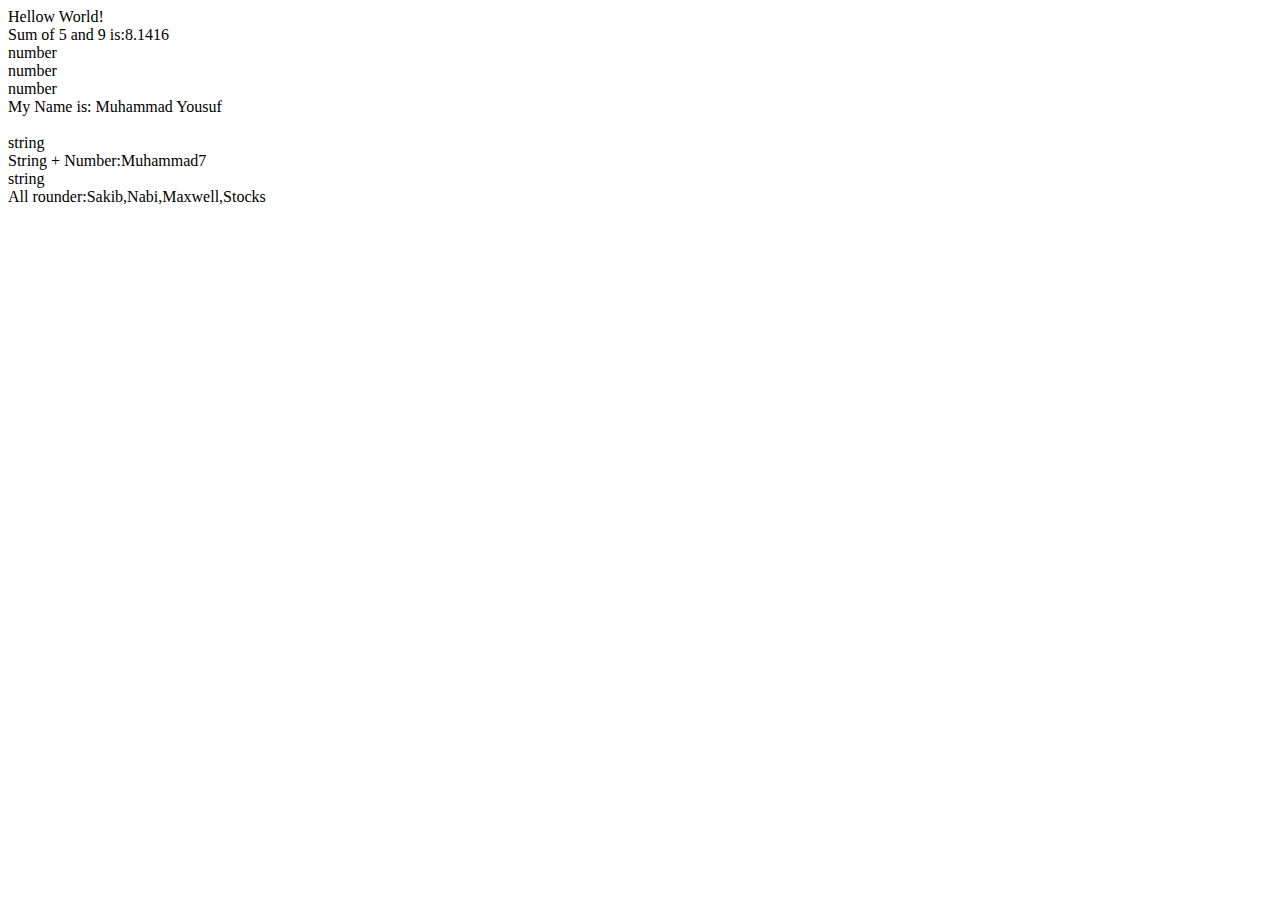
<file: FinalExam.html>
<!DOCTYPE html>
<html>
<head>
	<title>JavaScript</title>
</head>
<body>

	<script>
		document.write("Hellow World!<br>");
		var x = 5;
		var y = 9 ;
		var pi = 3.1416;
		var sum = x + pi;
		document.write('Sum of '+x+' and '+y+' is:'+sum);
		document.write('<br>'+typeof x);
		document.write('<br>'+typeof sum);
		document.write('<br>'+typeof pi);
		var fname = 'Muhammad';
		var lname = 'Yousuf';

		var fulname = fname+' '+lname;
		document.write('<br>My Name is: '+fulname+'<br>');
		document.write('<br>'+typeof fulname);

		var new_var = fname + 7;
		document.write('<br>String + Number:'+new_var);
		document.write('<br>'+typeof new_var);
		// ///Arrays

		var all_rounder = ['Sakib','Nabi','Maxwell','Stocks'];
		document.write('<br>All rounder:'+all_rounder);
		all_rounder.push('Ali');
		 var l = all_rounder.Length();

		document.write('<br>Length: ' +l);

	</script>

</body>
</html>
</file>
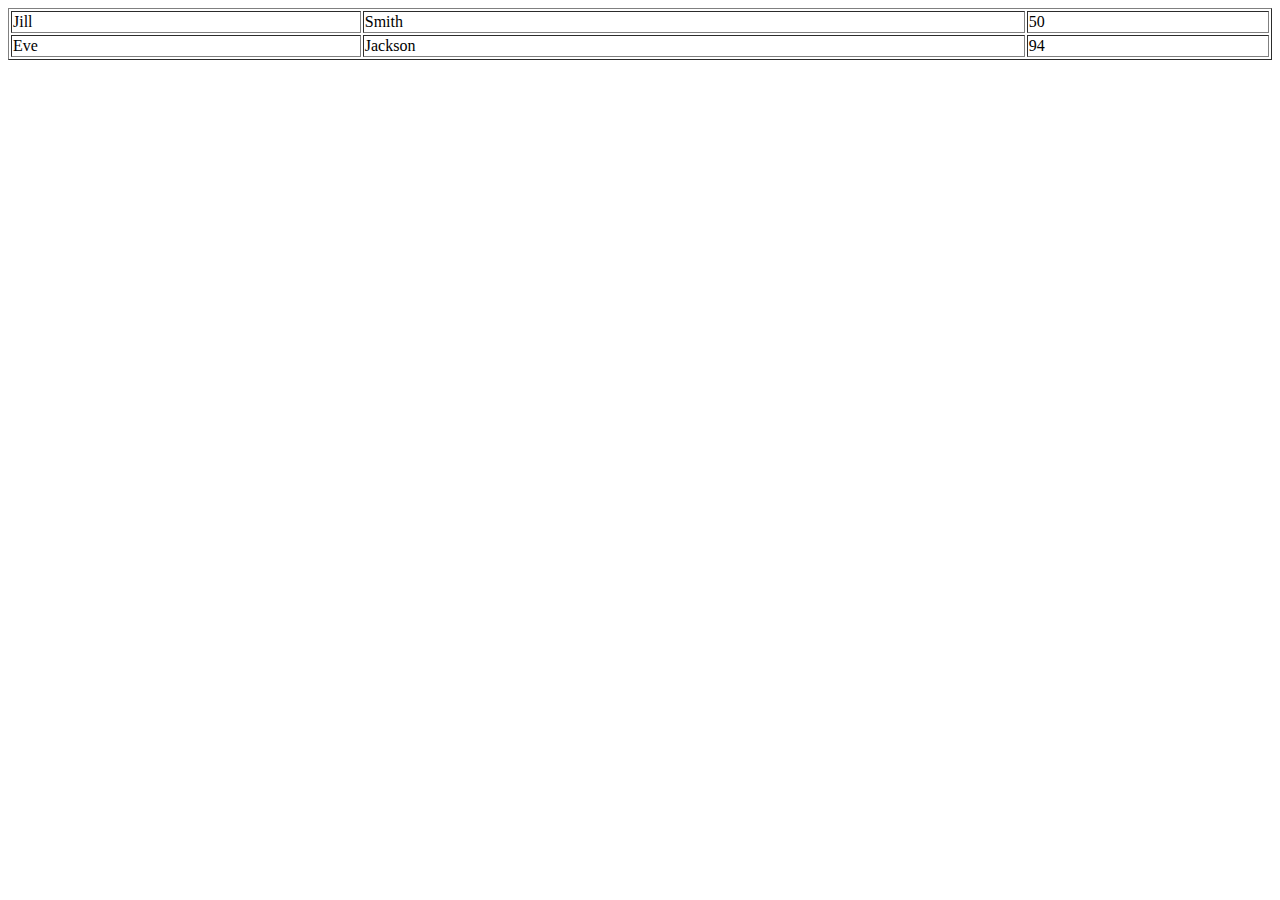
<file: Lab_1.html>
<!doctype html>
<html>
 <table border="1" style="width:100%">
        <tr>
        <td>Jill</td>
        <td>Smith</td>
        <td>50</td>
        </tr>
        <tr>
        <td>Eve</td>
        <td>Jackson</td>
        <td>94</td>
        </tr>
</table>
</html>
</file>
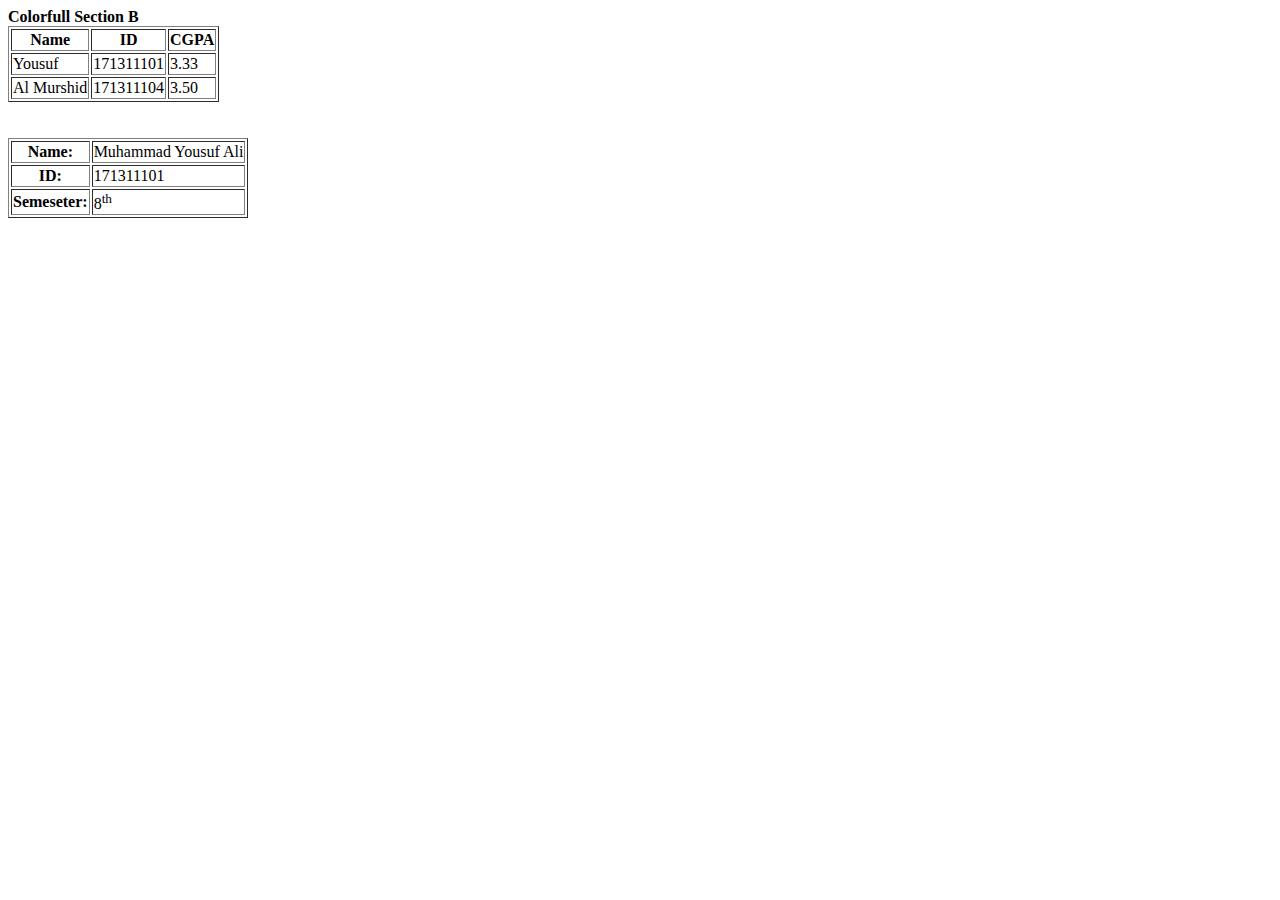
<file: Table.html>
<!DOCTYPE html>
<html>
<head>
	<title>This is Title</title>
</head>
<body>
	<b>Colorfull Section B</b>
	<table border="1">
		<thead>
			<th>Name</th>
			<th>ID</th>
			<th>CGPA</th>
		</thead>
		<tr>
			<td>Yousuf</td>
			<td>171311101</td>
			<td>3.33</td>
		</tr>
		<tr>
			<td>Al Murshid</td>
			<td>171311104</td>
			<td>3.50</td>
		</tr>

	</table><br><br>

	<table border="1">
	<tr>
		<th>Name:</th>
		<td>Muhammad Yousuf Ali</td>
	</tr>
	<tr>
		<th>ID:</th>
		<td>171311101</td>
		<tr>
		<th>Semeseter:</th>
		<td>8<sup>th</sup></td>
	</tr>
	</table>
</body>
</html>
</file>
